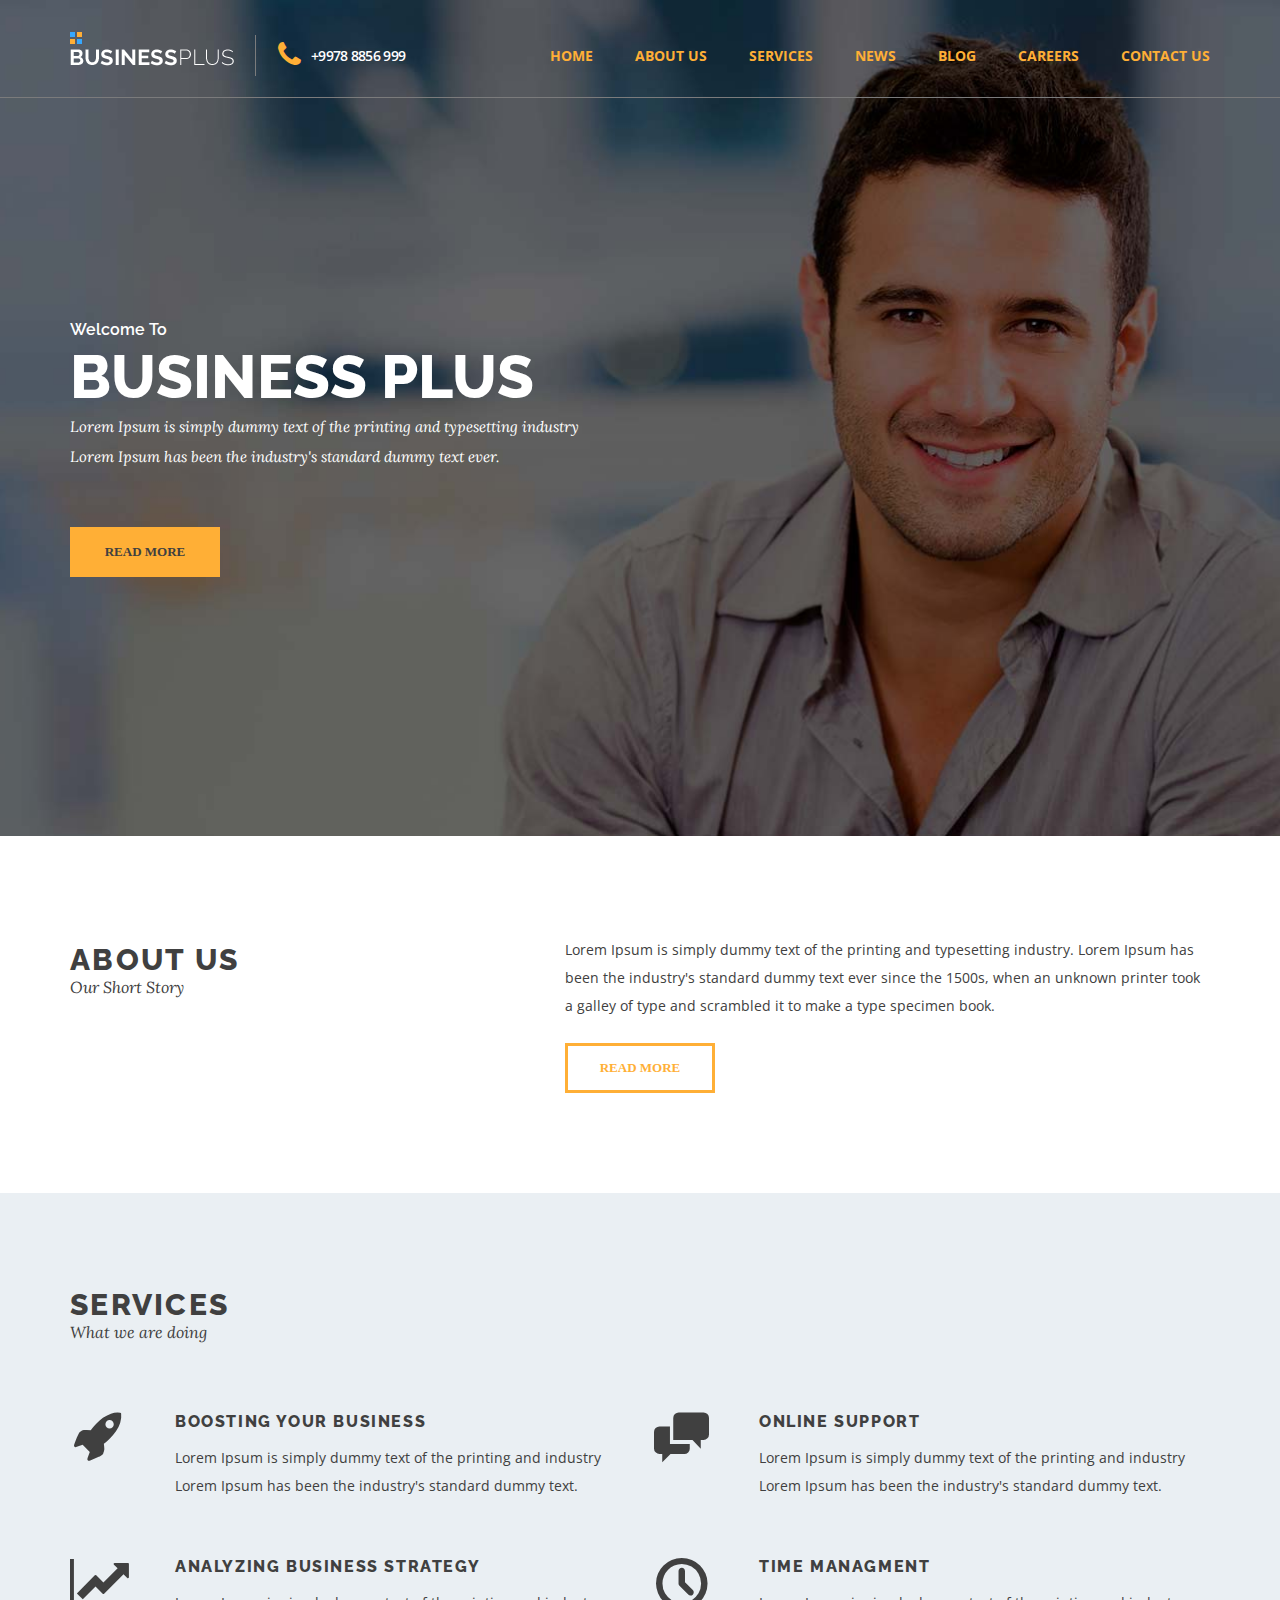
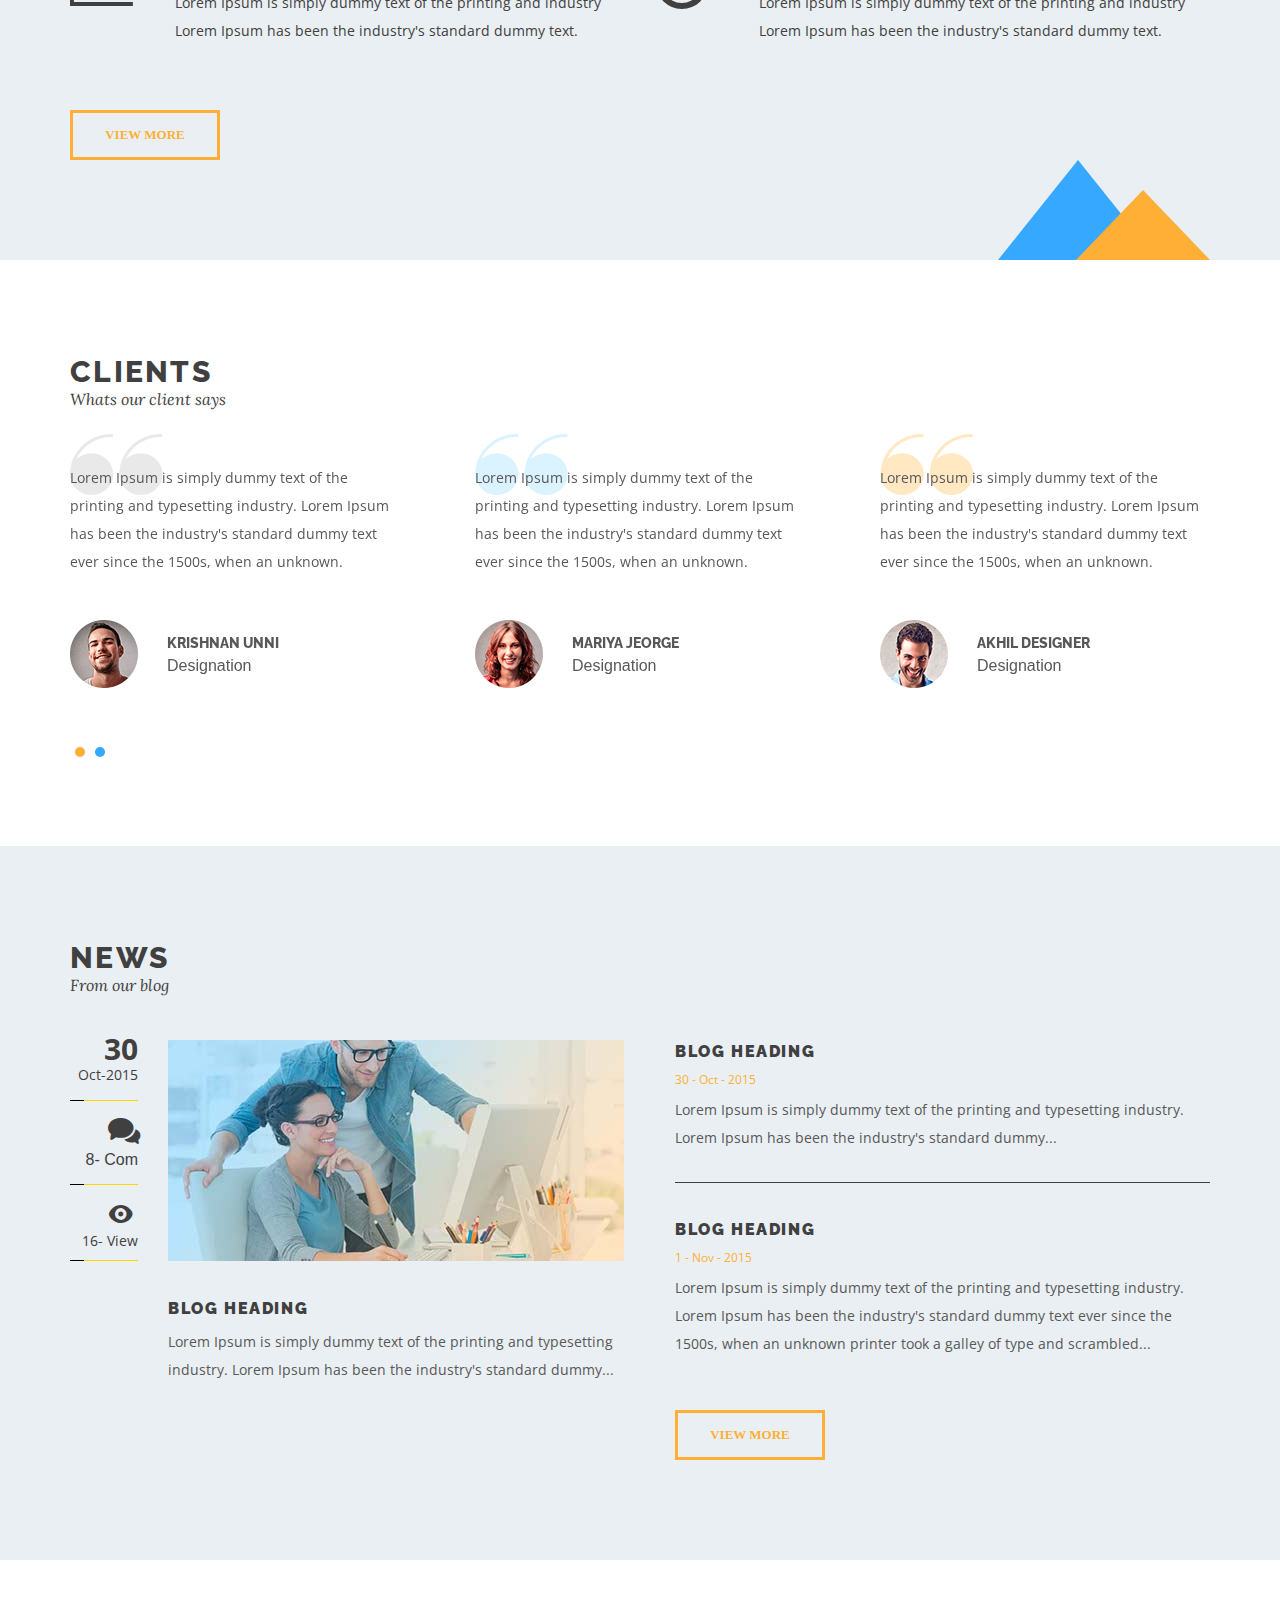
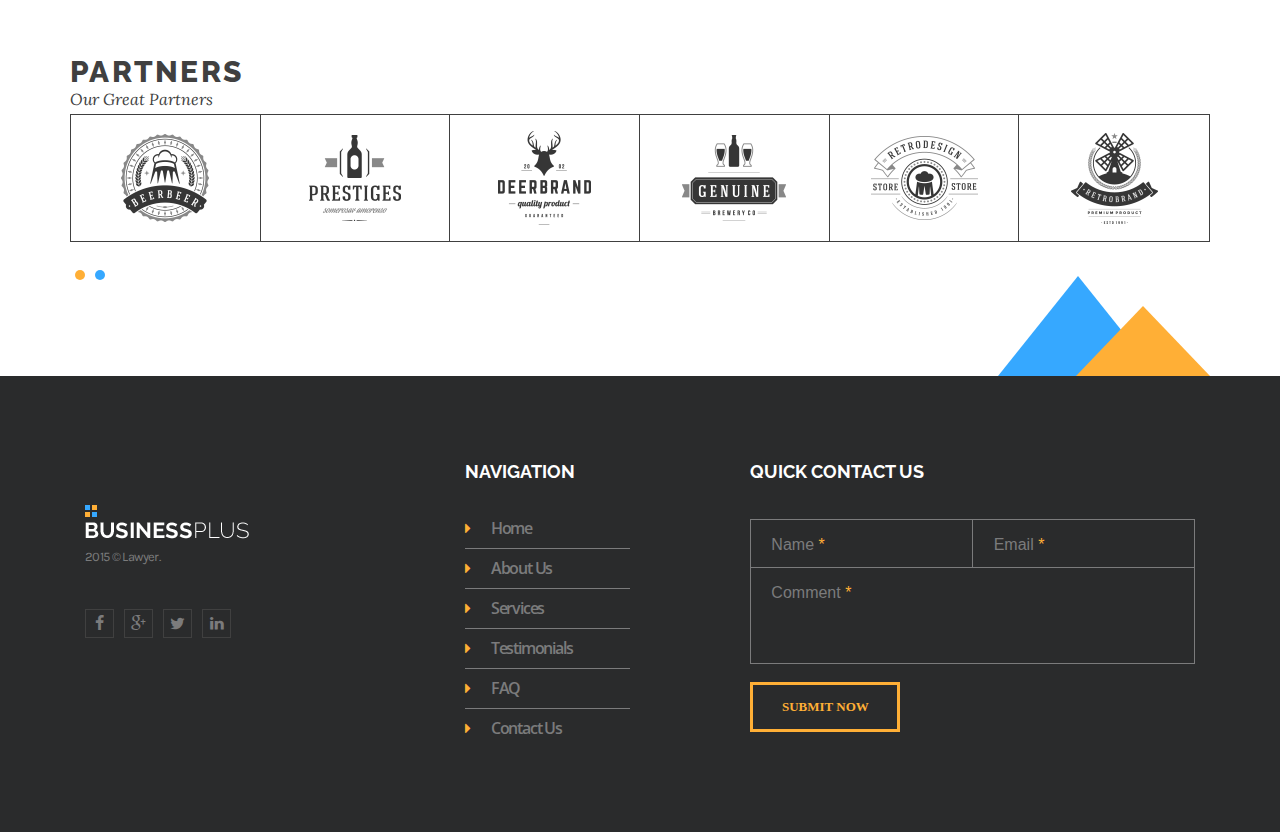
<file: index.html>
<!doctype html>
<!--[if IE 8]>         <html lang="en" class="no-js lt-ie9"> <![endif]-->
<!--[if gt IE 8]-->
<html lang="en" class="no-js">
<!--<![endif]-->

<head>
    <meta charset="utf-8">
    <title>Home</title>
    <meta name="description" content="">
    <meta name="viewport" content="width=device-width, initial-scale=1.0, minimum-scale=1.0">
    <link rel="stylesheet" href="static/css/main.css?v=1437929479000">
    <!--[if lt IE 9]>
    <script src="//html5shiv.googlecode.com/svn/trunk/html5.js"></script>
    <script>window.html5 || document.write('<script src="static/js/vendor/html5shiv.js"><\/script>')</script>
    <![endif]-->
</head>

<body>
    <header class="header">
        <div class="inner">
            <div class="header-top">
                <figure class="img--inner header__logo">
                    <a class="header__logo--img" href="#"><img src="static/img/logo.png" alt="logo"></a>
                </figure>
                <div class="header__contact">
                    <p class="header__contact__number">+9978 8856 999</p>
                </div>
                <nav class="header__nav">
                    <ul class="header__menu">
                        <li class="header__menu__item">
                            <a class="header__menu__item__link" href="index.html">Home</a>
                        </li>
                        <li class="header__menu__item">
                            <a class="header__menu__item__link" href="about.html">About Us</a>
                        </li>
                        <li class="header__menu__item">
                            <a class="header__menu__item__link" href="service.html">Services</a>
                        </li>
                        <li class="header__menu__item">
                            <a class="header__menu__item__link" href="news.html">News</a>
                        </li>
                        <li class="header__menu__item">
                            <a class="header__menu__item__link" href="blog.html">Blog</a>
                        </li>
                        <li class="header__menu__item">
                            <a class="header__menu__item__link" href="careers.html">Careers</a>
                        </li>
                        <li class="header__menu__item">
                            <a class="header__menu__item__link" href="contact.html">Contact Us</a>
                        </li>
                    </ul>
                </nav>
                <button class="btn burger js-trigle-nav">
                    <span class="b1"></span>
                    <span class="b2"></span>
                    <span class="b3"></span>
                </button>
            </div>
            <div class="header__bottom">
                <div class="header__bottom__content">
                    <p class="header__bottom__content__introduction">Welcome To</p>
                    <h1 class="header__bottom__content__title">Business Plus</h1>
                    <p class="header__bottom__content__text">Lorem Ipsum is simply dummy text of the printing and typesetting industry Lorem Ipsum has been the industry's standard dummy text ever.</p>
                </div>
                <a href="#" class="btn btn--gold"><span>Read More</span></a>
            </div>
        </div>
    </header>
    <section class="about">
        <div class="inner">
            <ul class="about__content">
                <li class="about__content__introduction">
                    <h3 class="about__content__introduction__title shead">About US</h3>
                    <p class="about__content__introduction__subtitle sbhead">Our Short Story</p>
                </li>
                <li class="about__content__info">
                    <p class="about__content__info__text">Lorem Ipsum is simply dummy text of the printing and typesetting industry. Lorem Ipsum has been the industry's standard dummy text ever since the 1500s, when an unknown printer took a galley of type and scrambled it to make a type specimen book.</p>
                    <a href="#" class="btn btn--border"><span>Read More</span></a>
                </li>
            </ul>
        </div>
    </section>
    <section class="services">
        <div class="inner triangle">
            <h3 class="services__title shead">Services</h3>
            <p class="services__subtitle sbhead">What we are doing</p>
            <ul class="services__list">
                <!-- There could be also the links -->
                <li class="services__list__item">
                    <span class="services__list--icon icon-rocket"></span>
                    <div class="services__list--inner">
                        <h4 class="services__list__item__title">Boosting your business</h4>
                        <p class="services__list__item__text">Lorem Ipsum is simply dummy text of the printing and industry Lorem Ipsum has been the industry's standard dummy text.</p>
                    </div>
                </li>
                <li class="services__list__item">
                    <span class="services__list--icon icon-chat-1"></span>
                    <div class="services__list--inner">
                        <h4 class="services__list__item__title">Online support</h4>
                        <p class="services__list__item__text">Lorem Ipsum is simply dummy text of the printing and industry Lorem Ipsum has been the industry's standard dummy text.</p>
                    </div>
                </li>
                <li class="services__list__item">
                    <span class="services__list--icon icon-chart-line"></span>
                    <div class="services__list--inner">
                        <h4 class="services__list__item__title">Analyzing business strategy</h4>
                        <p class="services__list__item__text">Lorem Ipsum is simply dummy text of the printing and industry Lorem Ipsum has been the industry's standard dummy text.</p>
                    </div>
                </li>
                <li class="services__list__item">
                    <span class="services__list--icon icon-clock"></span>
                    <div class="services__list--inner">
                        <h4 class="services__list__item__title">Time managment</h4>
                        <p class="services__list__item__text">Lorem Ipsum is simply dummy text of the printing and industry Lorem Ipsum has been the industry's standard dummy text.</p>
                    </div>
                </li>
            </ul>
            <a href="#" class="btn btn--border"><span>View More</span></a>
        </div>
    </section>
    <section class="clients">
        <div class="inner">
            <h3 class="clients__title shead">Clients</h3>
            <p class="clients__subtitle sbhead">Whats our client says</p>
            <div class="slider--inner">
                <ul class="testimonials">
                    <li class="testimonials__item testimonials__item--1">
                        <p class="testimonials__item__text">Lorem Ipsum is simply dummy text of the
                            <br>printing and typesetting industry. Lorem Ipsum has been the industry's standard dummy text
                            <br>ever since the 1500s, when an unknown.</p>
                        <div class="person">
                            <figure class="img--inner"><img src="static/img/Home/avatar1.png" alt="avatar"></figure>
                            <div class="person__content">
                                <h5 class="person__content__name">Krishnan Unni</h5>
                                <p class="person__content__postition">Designation</p>
                            </div>
                        </div>
                    </li>
                    <li class="testimonials__item testimonials__item--2">
                        <p class="testimonials__item__text">Lorem Ipsum is simply dummy text of the
                            <br>printing and typesetting industry. Lorem Ipsum has been the industry's standard dummy text
                            <br>ever since the 1500s, when an unknown.</p>
                        <div class="person">
                            <figure class="img--inner"><img src="static/img/Home/avata2.png" alt="avatar"></figure>
                            <div class="person__content">
                                <h5 class="person__content__name">Mariya Jeorge</h5>
                                <p class="person__content__postition">Designation</p>
                            </div>
                        </div>
                    </li>
                    <li class="testimonials__item testimonials__item--3">
                        <p class="testimonials__item__text">Lorem Ipsum is simply dummy text of the
                            <br>printing and typesetting industry. Lorem Ipsum has been the industry's standard dummy text
                            <br>ever since the 1500s, when an unknown.</p>
                        <div class="person">
                            <figure class="img--inner"><img src="static/img/Home/avata3.png" alt="avatar"></figure>
                            <div class="person__content">
                                <h5 class="person__content__name">Akhil Designer</h5>
                                <p class="person__content__postition">Designation</p>
                            </div>
                        </div>
                    </li>
                </ul>
                <ul class="testimonials">
                    <li class="testimonials__item testimonials__item--1">
                        <p class="testimonials__item__text">Lorem Ipsum is simply dummy text of the
                            <br>printing and typesetting industry. Lorem Ipsum has been the industry's standard dummy text
                            <br>ever since the 1500s, when an unknown.</p>
                        <div class="person">
                            <figure class="img--inner"><img src="static/img/Home/avatar1.png" alt="avatar"></figure>
                            <div class="person__content">
                                <h5 class="person__content__name">Krishnan Unni</h5>
                                <p class="person__content__postition">Designation</p>
                            </div>
                        </div>
                    </li>
                    <li class="testimonials__item testimonials__item--2">
                        <p class="testimonials__item__text">Lorem Ipsum is simply dummy text of the
                            <br>printing and typesetting industry. Lorem Ipsum has been the industry's standard dummy text
                            <br>ever since the 1500s, when an unknown.</p>
                        <div class="person">
                            <figure class="img--inner"><img src="static/img/Home/avata2.png" alt="avatar"></figure>
                            <div class="person__content">
                                <h5 class="person__content__name">Mariya Jeorge</h5>
                                <p class="person__content__postition">Designation</p>
                            </div>
                        </div>
                    </li>
                    <li class="testimonials__item testimonials__item--3">
                        <p class="testimonials__item__text">Lorem Ipsum is simply dummy text of the
                            <br>printing and typesetting industry. Lorem Ipsum has been the industry's standard dummy text
                            <br>ever since the 1500s, when an unknown.</p>
                        <div class="person">
                            <figure class="img--inner"><img src="static/img/Home/avata3.png" alt="avatar"></figure>
                            <div class="person__content">
                                <h5 class="person__content__name">Akhil Designer</h5>
                                <p class="person__content__postition">Designation</p>
                            </div>
                        </div>
                    </li>
                </ul>
            </div>
        </div>
    </section>
    <section class="news">
        <div class="inner">
            <div class="news__top">
                <h3 class="news__title shead">News</h3>
                <p class="news__subtitle sbhead">From our blog</p>
            </div>
            <div class="news--container">
                <div class="news__main">
                    <aside>
                        <ul class="news__aside">
                            <li class="news__aside__item1">
                                <p class="news__aside__item__day">30</p>
                                <p class="news__aside__item__rest">Oct-2015</p>
                            </li>
                            <li class="news__aside__item2">
                                <a href="#"><span class="icon-chat"></span>
                            <p class="news__aside__item--comments">8- Com</p></a>
                            </li>
                            <li class="news__aside__item3">
                                <a href="#"><span class="icon-eye"></span>
                            <p class="news__aside__item__view">16- View</p></a>
                            </li>
                        </ul>
                    </aside>
                    <div class="news__post">
                        <a href="#">
                            <figure class="img--inner"><img src="static/img/Home/blog.jpg" alt="#"></figure>
                            <h5 class="news__blog__title">Blog Heading</h5>
                            <p class="news__blog__content">Lorem Ipsum is simply dummy text of the printing and typesetting industry. Lorem Ipsum has been the industry's standard dummy...</p>
                        </a>
                    </div>
                </div>
                <div class="blog-wrapper">
                    <ul class="news__blog">
                        <li class="news__blog__item">
                            <a href="#">
                                <h5 class="news__blog__title">Blog Heading</h5>
                                <p class="news__blog__date">30 - Oct - 2015</p>
                                <p class="news__blog__content">Lorem Ipsum is simply dummy text of the printing and typesetting industry. Lorem Ipsum has been the industry's standard dummy...</p>
                            </a>
                        </li>
                        <li class="news__blog__item">
                            <a href="#">
                                <h5 class="news__blog__title">Blog Heading</h5>
                                <p class="news__blog__date">1 - Nov - 2015</p>
                                <p class="news__blog__content">Lorem Ipsum is simply dummy text of the printing and typesetting industry. Lorem Ipsum has been the industry's standard dummy text ever since the 1500s, when an unknown printer took a galley of type and scrambled...</p>
                            </a>
                        </li>
                    </ul>
                    <a href="#" class="btn btn--border"><span>View More</span></a>
                </div>
            </div>
        </div>
    </section>
    <section class="partners">
        <div class="inner triangle">
            <h3 class="parters__title shead">Partners</h3>
            <p class="partners__subtitle sbhead">Our Great Partners</p>
            <div class="slider--inner">
                <ul class="partners__slider">
                    <li class="partners__slider__box">
                        <figure class="img--inner"><img src="static/img/Home/partner1.png" alt="#"></figure>
                    </li>
                    <li class="partners__slider__box">
                        <figure class="img--inner"><img src="static/img/Home/partner2.png" alt="#"></figure>
                    </li>
                    <li class="partners__slider__box">
                        <figure class="img--inner"><img src="static/img/Home/partner3.png" alt="#"></figure>
                    </li>
                    <li class="partners__slider__box">
                        <figure class="img--inner"><img src="static/img/Home/partner4.png" alt="#"></figure>
                    </li>
                    <li class="partners__slider__box">
                        <figure class="img--inner"><img src="static/img/Home/partner5.png" alt="#"></figure>
                    </li>
                    <li class="partners__slider__box">
                        <figure class="img--inner"><img src="static/img/Home/partner6.png" alt="#"></figure>
                    </li>
                </ul>
                <ul class="partners__slider">
                    <li class="partners__slider__box">
                        <figure class="img--inner"><img src="static/img/Home/partner1.png" alt="#"></figure>
                    </li>
                    <li class="partners__slider__box">
                        <figure class="img--inner"><img src="static/img/Home/partner2.png" alt="#"></figure>
                    </li>
                    <li class="partners__slider__box">
                        <figure class="img--inner"><img src="static/img/Home/partner3.png" alt="#"></figure>
                    </li>
                    <li class="partners__slider__box">
                        <figure class="img--inner"><img src="static/img/Home/partner4.png" alt="#"></figure>
                    </li>
                    <li class="partners__slider__box">
                        <figure class="img--inner"><img src="static/img/Home/partner5.png" alt="#"></figure>
                    </li>
                    <li class="partners__slider__box">
                        <figure class="img--inner"><img src="static/img/Home/partner6.png" alt="#"></figure>
                    </li>
                </ul>
            </div>
        </div>
    </section>
    <footer class="footer">
        <div class="inner">
            <ul class="footer__list">
                <li class="footer__list__media">
                    <a class="footer__list__media__logo" href="#"><img src="static/img/logo.png" alt="logo"></a>
                    <p class="footer__list__media__copy">2015 © Lawyer.</p>
                    <div class="footer__list__media__box">
                        <a class="footer__list__media__box__icon" href="#"><i class="icon-facebook"></i></a>
                        <a class="footer__list__media__box__icon" href="#"><i class="icon-gplus"></i></a>
                        <a class="footer__list__media__box__icon" href="#"><i class="icon-twitter"></i></a>
                        <a class="footer__list__media__box__icon" href="#"><i class="icon-linkedin"></i></a>
                    </div>
                </li>
                <li class="footer__list__navigation">
                    <h4 class="footer__list__title">Navigation</h4>
                    <ul class="footer__menu">
                        <li class="footer__menu__item"><a class="footer__menu__item--a" href="index.html">Home</a></li>
                        <li class="footer__menu__item"><a class="footer__menu__item--a" href="about.html">About Us</a></li>
                        <li class="footer__menu__item"><a class="footer__menu__item--a" href="service.html">Services</a></li>
                        <li class="footer__menu__item"><a class="footer__menu__item--a" href="testimonials.html">Testimonials</a></li>
                        <li class="footer__menu__item"><a class="footer__menu__item--a" href="faq.html">FAQ</a></li>
                        <li class="footer__menu__item"><a class="footer__menu__item--a" href="contact.html">Contact Us</a></li>
                    </ul>
                </li>
                <li class="footer__list__contact">
                    <h4 class="footer__list__title">Quick contact us</h4>
                    <form class="form-contact">
                        <div class="basic-data">
                            <div class="basic-data__name">
                                <input type="text" name="form-contact__name" id="form-contact__name" class="form-contact__name js-label-hide" required>
                                <label class="form-contact__label name-label" for="form-contact__name">Name <span>*</span></label>
                            </div>
                            <div class="basic-data__email">
                                <input type="email" name="form-contact__email" id="form-contact__email" class="form-contact__email js-label-hide" required>
                                <label class="form-contact__label email-label" for="form-contact__email">Email <span>*</span> </label>
                            </div>
                        </div>
                        <div class="advanced-data">
                            <textarea name="form-contact__message" id="form-contact__message" class="form-contact__message js-label-hide" required></textarea>
                            <label class="form-contact__label message-label" for="form-contact__message">Comment <span>*</span></label>
                        </div>
                        <button type="submit" class="btn btn--border"><span>Submit Now</span></button>
                    </form>
                </li>
            </ul>
        </div>
    </footer>
    <script src="static/js/vendor/jquery.js?v=1437929479000"></script>
    <script src="static/js/plugins.js?v=1437929479000"></script>
    <script src="static/js/jquery.bxslider.min.js"></script>
    <script src="static/js/main.js?v=1437929479000"></script>
</body>

</html>
</file>
<file: static/css/main.css>
@charset "UTF-8";
/* ==========================================================================
   Index of scss files
   ========================================================================== */
/* Normalize
   ========================================================================== 
@import "node_modules/normalize.css/normalize";*/
/* Breakpoint
   ========================================================================== */
/* Variables (colors, sizes, fonts)
   ========================================================================== */
/* ==========================================================================
   Variables: colors, sizes, fonts
   ========================================================================== */
/* Colors
========================================================================== */
/* Sizes
========================================================================== */
/* Breakpoints
========================================================================== */
/* Fonts
========================================================================== */
/* Flex Helpers
   ========================================================================== */
/* Mixins
   ========================================================================== */
/* ==========================================================================
   Mixins
   ========================================================================== */
/* 1. Font smoothing
========================================================================== */
/* Better font-rendering on OSX
   https://maximilianhoffmann.com/posts/better-font-rendering-on-osx
*/
/* Extends
   ========================================================================== */
/* ==========================================================================
   Extends
   ========================================================================== */
/* Place for helper classes to use for extending other modules.
   ========================================================================== */
/* Helpers (common used classes: buttons, clearfix...)
   ========================================================================== */
/* ==========================================================================
   Helpers
   ========================================================================== */
/* Layout oriented helpers
   ========================================================================== */
/* Clearfixes
   ========================================================================== */
/* Bxslider
   ========================================================================== */
/**
 * BxSlider v4.1.2 - Fully loaded, responsive content slider
 * http://bxslider.com
 *
 * Written by: Steven Wanderski, 2014
 * http://stevenwanderski.com
 * (while drinking Belgian ales and listening to jazz)
 *
 * CEO and founder of bxCreative, LTD
 * http://bxcreative.com
 */
/** RESET AND LAYOUT
===================================*/
@import url(https://fonts.googleapis.com/css?family=Open+Sans:400,600,700,900,400italic|Lora:400italic|Raleway:400,600,800,700|Karla);
.bx-wrapper {
  position: relative;
  margin: 0 auto 40px;
  padding: 0;
  *zoom: 1; }

.bx-wrapper img {
  max-width: 100%;
  display: block; }

/** THEME
===================================*/
.bx-wrapper .bx-viewport {
  background: #fff;
  /*fix other elements on the page moving (on Chrome)*/
  -webkit-transform: translatez(0);
  -moz-transform: translatez(0);
  -ms-transform: translatez(0);
  -o-transform: translatez(0);
  transform: translatez(0); }

.bx-wrapper .bx-pager,
.bx-wrapper .bx-controls-auto {
  position: absolute;
  bottom: -30px;
  width: 100%; }

/* LOADER */
.bx-wrapper .bx-loading {
  min-height: 50px;
  background: url(images/bx_loader.gif) center center no-repeat #fff;
  height: 100%;
  width: 100%;
  position: absolute;
  top: 0;
  left: 0;
  z-index: 2000; }

/* PAGER */
.bx-wrapper .bx-pager {
  font-size: .85em;
  font-family: Arial;
  font-weight: bold;
  color: #666;
  padding-top: 20px; }

.bx-wrapper .bx-pager .bx-pager-item,
.bx-wrapper .bx-controls-auto .bx-controls-auto-item {
  display: inline-block;
  *zoom: 1;
  *display: inline; }

.bx-wrapper .bx-pager.bx-default-pager a {
  background: #36a8ff;
  text-indent: -9999px;
  display: block;
  width: 10px;
  height: 10px;
  margin: 0 5px;
  outline: 0;
  -moz-border-radius: 5px;
  -webkit-border-radius: 5px;
  border-radius: 5px; }

.bx-wrapper .bx-pager.bx-default-pager a:hover,
.bx-wrapper .bx-pager.bx-default-pager a.active {
  background: #ffaf36; }

/* DIRECTION CONTROLS (NEXT / PREV) */
.bx-wrapper .bx-prev {
  left: 10px;
  background: url(images/controls.png) no-repeat 0 -32px; }

.bx-wrapper .bx-next {
  right: 10px;
  background: url(images/controls.png) no-repeat -43px -32px; }

.bx-wrapper .bx-prev:hover {
  background-position: 0 0; }

.bx-wrapper .bx-next:hover {
  background-position: -43px 0; }

.bx-wrapper .bx-controls-direction a {
  position: absolute;
  top: 50%;
  margin-top: -16px;
  outline: 0;
  width: 32px;
  height: 32px;
  text-indent: -9999px;
  z-index: 9999; }

.bx-wrapper .bx-controls-direction a.disabled {
  display: none; }

/* AUTO CONTROLS (START / STOP) */
.bx-wrapper .bx-controls-auto {
  text-align: center; }

.bx-wrapper .bx-controls-auto .bx-start {
  display: block;
  text-indent: -9999px;
  width: 10px;
  height: 11px;
  outline: 0;
  background: url(images/controls.png) -86px -11px no-repeat;
  margin: 0 3px; }

.bx-wrapper .bx-controls-auto .bx-start:hover,
.bx-wrapper .bx-controls-auto .bx-start.active {
  background-position: -86px 0; }

.bx-wrapper .bx-controls-auto .bx-stop {
  display: block;
  text-indent: -9999px;
  width: 9px;
  height: 11px;
  outline: 0;
  background: url(images/controls.png) -86px -44px no-repeat;
  margin: 0 3px; }

.bx-wrapper .bx-controls-auto .bx-stop:hover,
.bx-wrapper .bx-controls-auto .bx-stop.active {
  background-position: -86px -33px; }

/* PAGER WITH AUTO-CONTROLS HYBRID LAYOUT */
.bx-wrapper .bx-controls.bx-has-controls-auto.bx-has-pager .bx-pager {
  text-align: left;
  width: 80%; }

.bx-wrapper .bx-controls.bx-has-controls-auto.bx-has-pager .bx-controls-auto {
  right: 0;
  width: 35px; }

/* IMAGE CAPTIONS */
.bx-wrapper .bx-caption {
  position: absolute;
  bottom: 0;
  left: 0;
  background: #666\9;
  background: rgba(80, 80, 80, 0.75);
  width: 100%; }

.bx-wrapper .bx-caption span {
  color: #fff;
  font-family: Arial;
  display: block;
  font-size: .85em;
  padding: 10px; }

/* Fonts
   ========================================================================== */
/* ==========================================================================
   Fonts
   ========================================================================== */
/* Typograpy
   ========================================================================== */
/* ==========================================================================
   Typography
   ========================================================================== */
/* Base
   ========================================================================== */
html {
  -webkit-font-smoothing: antialiased;
  -moz-osx-font-smoothing: grayscale; }

body {
  font-family: "Roboto", Arial, sans-serif;
  font-size: 16px;
  line-height: 1.4;
  color: #404040; }

/* Global Typography
   ========================================================================== */
a {
  text-decoration: none;
  color: #404040; }
  a:hover {
    text-decoration: none; }
  a:focus {
    outline: none; }

/* Forms
   ========================================================================== */
/* ==========================================================================
   Forms
   ========================================================================== */
form fieldset {
  margin: 0;
  padding: 0;
  border: 0; }

form input:focus,
form select:focus,
form textarea:focus {
  outline: none; }

form *::-ms-clear {
  display: none; }

textarea {
  resize: none; }

/* contact form in footer */
.form-contact {
  position: relative;
  width: 100%;
  padding-top: 35px; }
  .form-contact__name {
    border: 0;
    border-left: 1px solid #7b7b7c;
    border-right: 1px solid #7b7b7c; }
  .form-contact__email {
    border: 0;
    border-right: 1px solid #7b7b7c; }
  .form-contact__name, .form-contact__email {
    width: 100%;
    height: 48px;
    margin: 0;
    padding: 10px 0 0 21px;
    border-top: 1px solid #7b7b7c;
    color: #7b7b7c;
    background: transparent; }
  .form-contact__message {
    width: 100%;
    height: 97px;
    margin-bottom: 12px;
    padding: 15px 21px;
    border: 1px solid #7b7b7c;
    resize: none;
    color: #7b7b7c;
    background: transparent; }
  .form-contact__name:focus + label,
  .form-contact__email:focus + label,
  .form-contact__message:focus + label {
    color: transparent; }
    .form-contact__name:focus + label span,
    .form-contact__email:focus + label span,
    .form-contact__message:focus + label span {
      color: transparent; }
  .form-contact__label {
    position: absolute;
    padding: 15px 0 0 21px; }
    .form-contact__label span {
      color: #ffaf36; }

.valid {
  color: transparent; }
  .valid span {
    color: transparent; }

.name-label,
.email-label,
.message-label {
  top: 0;
  left: 0; }

.basic-data {
  display: flex; }
  .basic-data__name {
    width: 50%;
    position: relative; }
  .basic-data__email {
    width: 50%;
    position: relative; }

.advanced-data {
  position: relative; }

/* testimonials form */
.form-comments__data {
  display: flex;
  flex-direction: column;
  flex: 1 1; }
  .form-comments__data__name, .form-comments__data__email, .form-comments__data__phone {
    max-width: 555px;
    height: 45px;
    margin-bottom: 20px;
    padding-left: 25px; }

.form-comments--container {
  display: flex; }

.form-comments__content {
  margin-left: 30px; }
  .form-comments__content__comment {
    width: 555px;
    height: 177px;
    margin-bottom: 20px;
    padding: 20px;
    resize: none; }

@media (max-width: 639px) {
  .form-comments--container {
    display: block; }
  .form-comments__content {
    margin-left: 0; }
    .form-comments__content__comment {
      width: 100%; } }

.form-faq {
  width: 100%;
  margin-bottom: 62px;
  text-align: center; }
  .form-faq__search {
    width: 703px;
    height: 47px;
    border: 0;
    outline: 0;
    padding-left: 28px; }

@media (max-width: 1000px) {
  .form-faq__search {
    width: 82%; } }

/* Contact page form */
.contact-page-form,
.blog-page-form {
  background: #eaeff3; }
  .contact-page-form__name, .contact-page-form__email, .contact-page-form__phone, .contact-page-form__service,
  .blog-page-form__name,
  .blog-page-form__email,
  .blog-page-form__phone,
  .blog-page-form__service {
    width: 100%;
    height: 75px;
    border: 0;
    border-bottom: 1px solid #dfe5ea;
    background: transparent; }
  .contact-page-form__message,
  .blog-page-form__message {
    width: 100%;
    height: 295px;
    border: 0;
    margin-bottom: 15px;
    border-bottom: 1px solid #dfe5ea;
    background: transparent; }
  .contact-page-form .form-contact__label,
  .contact-page-form .form-blog__label,
  .blog-page-form .form-contact__label,
  .blog-page-form .form-blog__label {
    position: absolute;
    padding: 0;
    left: 0;
    top: 40px; }
  .contact-page-form input[name^='contact-page-form--']:focus + label,
  .contact-page-form select[name^='contact-page-form--']:focus + label,
  .contact-page-form textarea[name^='contact-page-form--']:focus + label,
  .blog-page-form input[name^='contact-page-form--']:focus + label,
  .blog-page-form select[name^='contact-page-form--']:focus + label,
  .blog-page-form textarea[name^='contact-page-form--']:focus + label {
    color: transparent; }
    .contact-page-form input[name^='contact-page-form--']:focus + label span,
    .contact-page-form select[name^='contact-page-form--']:focus + label span,
    .contact-page-form textarea[name^='contact-page-form--']:focus + label span,
    .blog-page-form input[name^='contact-page-form--']:focus + label span,
    .blog-page-form select[name^='contact-page-form--']:focus + label span,
    .blog-page-form textarea[name^='contact-page-form--']:focus + label span {
      color: transparent; }
  .contact-page-form__name:focus + label,
  .contact-page-form__email:focus + label,
  .contact-page-form__message:focus + label,
  .contact-page-form__service:focus + label,
  .contact-page-form__phone:focus + label,
  .blog-page-form__name:focus + label,
  .blog-page-form__email:focus + label,
  .blog-page-form__message:focus + label,
  .blog-page-form__service:focus + label,
  .blog-page-form__phone:focus + label {
    color: transparent; }
    .contact-page-form__name:focus + label span,
    .contact-page-form__email:focus + label span,
    .contact-page-form__message:focus + label span,
    .contact-page-form__service:focus + label span,
    .contact-page-form__phone:focus + label span,
    .blog-page-form__name:focus + label span,
    .blog-page-form__email:focus + label span,
    .blog-page-form__message:focus + label span,
    .blog-page-form__service:focus + label span,
    .blog-page-form__phone:focus + label span {
      color: transparent; }

.message-box {
  position: relative;
  padding-top: 30px; }
  .message-box .form-contact__label {
    position: absolute;
    top: 50px; }

.input-box {
  position: relative; }

@media (max-width: 639px) {
  .contact-page-form__message,
  .blog-page-form__message js-label-hide {
    height: 230px; } }

/* Buttons
   ========================================================================== */
.btn {
  display: flex;
  justify-content: center;
  align-items: center;
  width: 150px;
  height: 50px;
  text-transform: uppercase;
  outline: none;
  border: 0;
  cursor: pointer; }
  .btn span {
    font: 700 13px/24px 'Releway'; }
  .btn--border {
    border: 3px solid #ffaf36;
    background: transparent;
    color: #ffaf36; }
  .btn--gold {
    background: #ffaf36; }
  .btn--search {
    width: 47px;
    height: 47px;
    margin-left: -3px;
    border: 0;
    color: black;
    outline: none;
    cursor: pointer; }
    @media (max-width: 639px) {
      .btn--search {
        transform: translateX(-3px); } }
  .btn--show {
    width: 41px;
    height: 41px;
    border-radius: 50%;
    border: 1px solid;
    outline: 0;
    background: transparent;
    cursor: pointer;
    transition: 0.250s; }

@media (min-width: 300px) and (max-width: 639px) {
  .btn {
    width: 100%; } }

/* header-top
   ========================================================================== */
.header {
  height: 836px;
  background: url(../img/Header1.jpg) 50% 100% no-repeat;
  background-size: cover; }
  .header > .inner {
    padding: 0 15px; }
  .header-top {
    display: flex;
    align-items: center;
    height: 98px; }
    .header-top:after {
      position: absolute;
      content: '';
      width: 100%;
      height: 1px;
      background: #7b7b7c;
      top: 97px;
      left: 0; }
  .header__logo {
    margin-right: 21px; }
  .header__contact {
    display: flex;
    align-items: center;
    width: 206px;
    margin: 13px 68px 0 0;
    padding-left: 22px;
    border-left: 1px solid #7b7b7c; }
    .header__contact:before {
      content: '\e80b';
      font-family: "fontello";
      font-style: normal;
      font-weight: normal;
      font-size: 29px;
      color: #ffaf36; }
    .header__contact__number {
      font: 600 14px/24px 'Open Sans';
      padding-left: 10px;
      letter-spacing: -0.05em;
      color: #ffffff; }
  .header__menu {
    display: flex;
    align-items: center; }
    .header__menu__item {
      margin: 13px 21px 0;
      list-style: none; }
      .header__menu__item:last-child {
        margin-right: 0; }
      .header__menu__item__link {
        font: 700 14px/24px 'Open Sans';
        text-transform: uppercase;
        color: #ffaf36; }
        .header__menu__item__link:hover {
          color: #fff; }
  .header__bottom {
    padding-top: 220px;
    color: #ffffff; }
    .header__bottom__content {
      width: 520px; }
      .header__bottom__content__introduction {
        font: 600 16px/24px 'Raleway'; }
      .header__bottom__content__title {
        font: 800 60px 'Raleway'; }
      .header__bottom__content__text {
        font: 400 italic 15px/30px 'Lora';
        margin-bottom: 55px; }

/*Header in about*/
.header1 {
  height: 395px;
  background-size: cover; }
  .header1 > .inner {
    padding: 0 15px; }
  .header1--about {
    background: url(../img/about/about.jpg) 50% 100% no-repeat; }
  .header1--testimonials {
    background: url(../img/testimonials/testimonials.jpg) 50% 100% no-repeat; }
  .header1--services {
    background: url(../img/services/services.jpg) 50% 100% no-repeat; }
  .header1--faq {
    background: url(../img/faq/faq.jpg) 50% 100% no-repeat; }
  .header1--404 {
    background: url(../img/404/404.jpg) 50% 100% no-repeat; }
  .header1--careers {
    background: url(../img/careers/careers.jpg) 50% 100% no-repeat; }
  .header1--contact {
    background: url(../img/contact/contact.jpg) 50% 100% no-repeat; }
  .header1--blog {
    background: url(../img/blog/blog.jpg) 50% 100% no-repeat; }
  .header1--news {
    background: url(../img/news/news.jpg) 50% 100% no-repeat; }

/*menu and burger */
.burger {
  position: absolute;
  right: 30px;
  top: 25px;
  height: 50px;
  width: 70px;
  display: flex;
  flex-direction: column;
  align-items: center;
  background: transparent; }

.b1,
.b2,
.b3 {
  background: #ffaf36; }

.b1 {
  margin-top: 10px;
  width: 35px;
  height: 4px;
  transition: 0.3s; }

.b2 {
  margin-top: 10px;
  width: 35px;
  height: 4px;
  transition: 0.3s; }

.b3 {
  margin-top: 10px;
  width: 35px;
  height: 4px;
  transition: 0.3s; }

.active .b2 {
  display: none; }

.active .b1 {
  transform: translateY(7px) rotate(-45deg); }

.active .b3 {
  transform: translateY(-7px) rotate(45deg); }

.active > .header__nav {
  transform: translateX(0px); }

.menu-block {
  overflow: hidden; }

/*media queries */
@media (min-width: 1001px) and (max-width: 1169px) {
  .header__contact {
    margin: 13px 0 0; }
  .header__menu__item {
    margin: 13px 14.5px 0; } }

@media (min-width: 1001px) {
  .burger {
    display: none; }
  body {
    overflow-x: hidden; } }

@media (max-width: 1000px) {
  .header-top:after {
    background: transparent; }
  .header__nav {
    position: absolute;
    width: 220px;
    top: 100px;
    right: 0;
    transform: translateX(100%);
    transition: 0.3s; }
  .header__menu {
    flex-direction: column;
    background: rgba(0, 0, 0, 0.85); }
    .header__menu__item {
      margin: 6px 0;
      width: 100%;
      text-align: center; } }

@media (max-width: 639px) {
  .header {
    height: 100vh; }
    .header__bottom {
      height: calc(100% - 100px);
      display: flex;
      flex-direction: column;
      justify-content: center;
      padding-top: 0; }
      .header__bottom__content {
        width: auto; }
        .header__bottom__content--text {
          margin-bottom: 15px; }
    .header__nav {
      width: 100vw;
      height: 100vh;
      top: 0; }
    .header__menu {
      height: 100%;
      justify-content: center; }
      .header__menu__item--a {
        font-size: 33px; }
    .header__contact {
      display: none; }
  .burger {
    right: 0; } }

/* services section
   ========================================================================== */
.services,
.offers {
  background: #eaeff3; }
  .services__list,
  .offers__list {
    display: flex;
    flex-wrap: wrap;
    padding-top: 53px; }
    .services__list__item,
    .offers__list__item {
      position: relative;
      display: flex;
      max-width: 50%;
      list-style: none; }
      .services__list__item:nth-child(odd),
      .offers__list__item:nth-child(odd) {
        padding-right: 14px; }
      .services__list__item:nth-child(even),
      .offers__list__item:nth-child(even) {
        padding-left: 14px; }
      .services__list__item__title,
      .offers__list__item__title {
        padding: 10px 0;
        font: 800 16px/24px 'Raleway';
        letter-spacing: 0.1em;
        text-transform: uppercase; }
      .services__list__item__text,
      .offers__list__item__text {
        font: 400 14px/28px 'Open Sans';
        padding-bottom: 45px; }
      .services__list__item:hover .services__list--icon,
      .offers__list__item:hover .services__list--icon {
        color: #68bcfc; }
      .services__list__item:hover:before,
      .offers__list__item:hover:before {
        position: absolute;
        left: 15%;
        content: '';
        width: 10px;
        height: 2px;
        background: #68bcfc; }
    .services__list--icon,
    .offers__list--icon {
      font-size: 55px;
      padding-right: 50px; }
    .services__list [class*=" icon-"]:before,
    .offers__list [class*=" icon-"]:before {
      margin: 0; }
  .services .btn--border,
  .offers .btn--border {
    margin-top: 20px; }

@media (max-width: 639px) {
  .services > .inner,
  .offers > .inner {
    justify-content: center; }
  .services__list,
  .offers__list {
    flex-direction: column;
    padding-top: 30px; }
    .services__list__item,
    .offers__list__item {
      max-width: 100%; }
      .services__list__item:nth-child(odd),
      .offers__list__item:nth-child(odd) {
        padding-right: 0; }
      .services__list__item:nth-child(even),
      .offers__list__item:nth-child(even) {
        padding-left: 0; } }

/* homepage
   ========================================================================== */
/* clients section */
.clients > .inner {
  display: flex;
  flex-direction: column; }

.clients__subtitle {
  padding-bottom: 10px; }

.clients .bx-wrapper {
  margin-bottom: 10px; }

.clients .bx-controls {
  margin-top: 48px; }

.testimonials {
  display: flex;
  justify-content: space-between; }
  .testimonials__item {
    list-style: none;
    max-width: 330px;
    padding-top: 40px;
    color: #585858; }
    .testimonials__item__text {
      font: 400 14px/28px 'Open Sans'; }
  .testimonials__item--1 {
    background: url(../img/Home/quote1.png) no-repeat;
    background-position: 0 10px; }
  .testimonials__item--2 {
    background: url(../img/Home/quote2.png) no-repeat;
    background-position: 0 10px; }
  .testimonials__item--3 {
    background: url(../img/Home/quote3.png) no-repeat;
    background-position: 0 10px; }

.person {
  display: flex;
  padding-top: 44px; }
  .person__content {
    display: flex;
    flex-direction: column;
    justify-content: center;
    padding-left: 29px; }
    .person__content__name {
      font: 800 14px/24px 'Raleway'; }
    .person__content__position {
      font: 400 14px/24px 'Raleway';
      color: #585858; }

/* news section */
.news {
  background: #eaeff3; }
  .news > .inner {
    display: flex;
    flex-direction: column; }
  .news__top {
    margin-bottom: 40px; }
  .news--container {
    display: flex; }
  .news__main {
    display: flex;
    width: 50%;
    padding-right: 15px; }
  .news__aside {
    width: 68px;
    margin-right: 30px;
    text-align: right; }
    .news__aside__item__day {
      font: 700 30px/18px 'Open Sans';
      padding-bottom: 8px; }
    .news__aside__item__rest, .news__aside__item__comments, .news__aside__item__view {
      font: 400 14px/18px 'Open Sans'; }
    .news__aside__item1 {
      height: 61px; }
    .news__aside__item2, .news__aside__item3 {
      display: flex;
      flex-direction: column;
      justify-content: center; }
      .news__aside__item2 span, .news__aside__item3 span {
        font-size: 25px; }
    .news__aside__item2 {
      height: 84px; }
    .news__aside__item3 {
      height: 76px; }
    .news__aside li {
      list-style: none;
      background: linear-gradient(to right, black 20%, gold 21%) bottom right/100% 1px no-repeat; }
  .news__blog--content {
    padding-right: 36px; }
  .news__post {
    flex: 1 1; }
    .news__post .img--inner {
      margin-bottom: 36px; }
  .news__blog__item {
    padding-bottom: 30px;
    margin-bottom: 35px;
    border-bottom: 1px solid;
    list-style: none; }
    .news__blog__item:last-child {
      border-bottom: 0;
      margin-bottom: 22px; }
  .news__blog__title {
    font: 900 16px/24px 'Raleway';
    letter-spacing: 0.1em;
    padding-bottom: 7px; }
  .news__blog__content {
    font: 400 14px/28px 'Open Sans';
    color: #585858; }
  .news__blog__date {
    padding-bottom: 7px;
    font: 400 12px/18px 'Open Sans';
    color: #ffaf36; }

.blog-wrapper {
  width: 50%;
  padding-left: 35px; }

/* partners section */
@media (max-width: 1000px) {
  /* news section*/
  .news__aside {
    display: none; }
  .news__blog__content {
    padding-right: 0; }
  .blog-wrapper {
    padding-left: 0px; } }

@media (max-width: 639px) {
  .client > .inner {
    flex-direction: column; }
  .testimonials {
    flex-direction: column; }
    .testimonials__item1, .testimonials__item2, .testimonials__item3 {
      margin: 0 auto;
      padding-bottom: 30px; }
  .news--container {
    flex-direction: column; }
  .news__main {
    width: 100%;
    padding-right: 0px; }
  .blog-wrapper {
    width: 100%; } }

/* partners section
   ========================================================================== */
.partners > .inner,
.clientsa > .inner {
  display: flex;
  flex-direction: column; }

.partners--subtitle,
.clientsa--subtitle {
  padding-bottom: 40px; }

.partners__slider,
.clientsa__slider {
  display: flex;
  justify-content: space-between;
  height: 128px;
  border: 1px solid; }
  .partners__slider__box, .partners__slider__box2,
  .clientsa__slider__box,
  .clientsa__slider__box2 {
    display: flex;
    justify-content: center;
    align-items: center;
    width: calc(100%/6.001);
    height: 100%;
    border-right: 1px solid; }
    .partners__slider__box:last-child, .partners__slider__box2:last-child,
    .clientsa__slider__box:last-child,
    .clientsa__slider__box2:last-child {
      border-right: 0; }
  .partners__slider__box2,
  .clientsa__slider__box2 {
    border-top: 1px solid; }

.partners .bx-wrapper,
.clientsa .bx-wrapper {
  margin-bottom: 17px; }

.partners .bx-controls,
.clientsa .bx-controls {
  margin-top: 17px; }

.clientsa__slider {
  flex-wrap: wrap;
  height: auto;
  justify-content: flex-start; }
  .clientsa__slider__box, .clientsa__slider__box2 {
    width: calc(100%/6.001);
    height: 178px; }
  .clientsa__slider__box:nth-child(6) {
    border-right: 0; }

@media (min-width: 640px) and (max-width: 1000px) {
  .clientsa__slider__box, .clientsa__slider__box2 {
    width: 25%;
    border: 1px solid; }
  .clientsa__slider__box:nth-child(6) {
    border-right: 1px solid; } }

@media (max-width: 639px) {
  .partners__slider {
    height: auto;
    flex-direction: column; }
    .partners__slider__box {
      width: auto;
      border: 0;
      border-bottom: 1px solid; }
  .clientsa__slider__box, .clientsa__slider__box2 {
    width: 50%;
    border: 1px solid; }
    .clientsa__slider__box:last-child, .clientsa__slider__box2:last-child {
      border-right: 1px solid; }
  .clientsa__slider__box:nth-child(6) {
    border-right: 1px solid; } }

/* about section
   ========================================================================== */
.about__text {
  padding-top: 20px; }

.about__box {
  display: flex;
  align-items: center;
  justify-content: center;
  height: 400px;
  margin-top: 76px;
  background: url(../img/about/woman.jpg) 50% 100% no-repeat;
  background-size: cover; }
  .about__box--inner {
    display: flex; }
  .about__box__item {
    margin: 0 15px;
    list-style: none; }

.about__content {
  display: flex;
  align-items: center;
  justify-content: space-between; }
  .about__content li {
    list-style: none; }
  .about__content__introduction {
    padding-bottom: 80px; }
  .about__content__info {
    max-width: 645px; }
    .about__content__info__text {
      margin-bottom: 23px;
      font: 400 14px/28px 'Open Sans'; }

@media (max-width: 639px) {
  .about__content {
    flex-direction: column; }
    .about__content__introduction {
      padding: 30px; }
  .about__box {
    height: 250px;
    margin-top: 35px; }
    .about__box--inner {
      width: 100%;
      flex-direction: column; }
    .about__box__item {
      margin-bottom: 10px; } }

/* Layout Definition (base)
   ========================================================================== */
/* ==========================================================================
   Layouts
   ========================================================================== */
* {
  margin: 0;
  padding: 0;
  box-sizing: border-box; }

.inner {
  width: 1170px;
  margin: 0 auto;
  padding: 100px 15px;
  height: 100%; }

.img--inner {
  max-width: 100%; }
  .img--inner img {
    display: block;
    max-width: 100%;
    max-height: 100%; }

h1,
h2,
h3,
h4,
h5 {
  text-transform: uppercase; }

/*section title */
.shead {
  font: 800 30px/24px 'Raleway';
  letter-spacing: 0.075em;
  text-transform: uppercase; }

/*section subtitle */
.sbhead {
  font: 400 italic 16px/30px 'Lora'; }

/*section content */
.scontent {
  font: 400 14px/28px 'Open Sans'; }

/*triangle */
.triangle {
  position: relative; }
  .triangle:after {
    position: absolute;
    content: '';
    border-bottom: 70px solid #ffaf36;
    border-right: 67.5px solid transparent;
    border-left: 67.5px solid transparent;
    bottom: 0px;
    right: 15px; }
  .triangle:before {
    position: absolute;
    content: '';
    border-bottom: 100px solid #36a8ff;
    border-right: 80px solid transparent;
    border-left: 80px solid transparent;
    bottom: 0px;
    right: 5.7%; }

.select2-container .select2-selection--single {
  height: 75px;
  padding-top: 25px;
  border-bottom: 1px solid #dfe5ea; }

.select2-selection__arrow {
  margin-top: 25px; }

.select2-container--default .select2-selection--single .select2-selection__rendered:after {
  content: " *";
  color: #ffaf36; }

.select2-selection:focus {
  outline: none; }

@media (max-width: 1169px) {
  .inner {
    width: auto; } }

@media (max-width: 1000px) {
  body {
    overflow-x: hidden; } }

@media (max-width: 639px) {
  .shead,
  .sbhead {
    text-align: center; }
  .triangle:before {
    border-bottom: 50px solid #36a8ff;
    border-right: 40px solid transparent;
    border-left: 40px solid transparent; }
  .triangle:after {
    border-bottom: 35px solid #ffaf36;
    border-right: 33.75px solid transparent;
    border-left: 33.75px solid transparent; } }

/* Footer
   ========================================================================== */
/* footer styles */
.footer {
  background: #2a2b2c;
  color: #7b7b7c; }
  .footer > .inner {
    padding: 84px 15px; }
  .footer__list {
    display: flex; }
    .footer__list__title {
      font: 700 18px/24px 'Raleway';
      text-transform: uppercase;
      color: #ffffff; }
    .footer__list__media {
      width: 390px;
      padding-top: 45px;
      padding: 45px 0 0 15px; }
      .footer__list__media__copy {
        font: 400 13px/24px 'Karla';
        letter-spacing: -0.05em; }
      .footer__list__media__box {
        display: flex;
        padding-top: 40px; }
        .footer__list__media__box__icon {
          display: flex;
          justify-content: center;
          align-items: center;
          width: 29px;
          height: 29px;
          margin-right: 10px;
          border: 1px solid; }
          .footer__list__media__box__icon i {
            color: #7b7b7c; }
            .footer__list__media__box__icon i:hover {
              color: #ffaf36; }
    .footer__list__navigation {
      width: 293px;
      padding-left: 15px; }
    .footer__list__contact {
      width: 487px;
      padding: 0 15px; }
  .footer li {
    list-style: none; }

.footer__menu {
  padding-top: 25px; }
  .footer__menu__item {
    max-width: 165px;
    border-bottom: 1px solid; }
    .footer__menu__item:hover {
      color: #ffaf36; }
      .footer__menu__item:hover a {
        color: inherit; }
    .footer__menu__item:last-child {
      border: 0; }
    .footer__menu__item:before {
      content: '\e80a';
      font-family: "fontello";
      font-style: normal;
      font-weight: normal;
      color: #ffaf36; }
    .footer__menu__item--a {
      padding-left: 20px;
      font: 600 16px/39px 'Open Sans';
      letter-spacing: -0.075em;
      cursor: pointer;
      color: #7b7b7c; }

@media (max-width: 1000px) {
  .footer__list {
    flex-wrap: wrap; }
    .footer__list__media {
      width: 100%;
      padding: 0;
      display: flex;
      flex-direction: column;
      align-items: center;
      order: 3; }
      .footer__list__media__box {
        padding-top: 20px; }
    .footer__list--title {
      text-align: center; }
    .footer__list__navigation {
      width: 100%;
      padding: 0; }
  .footer__menu__item {
    border: 0; } }

@media (min-width: 640px) and (max-width: 1000px) {
  .footer > .inner {
    padding: 42px 15px; }
  .footer__list {
    flex-wrap: wrap; }
    .footer__list__contact {
      width: 100%;
      padding: 42px 0; }
  .footer__menu {
    display: flex;
    flex-wrap: wrap;
    justify-content: space-around; } }

@media (min-width: 300px) and (max-width: 639px) {
  .footer__list__media {
    padding-top: 24px; }
  .footer__list__contact {
    margin: 0 auto; }
  .footer__menu {
    padding: 25px 15px; } }

/* Layout Components
   ========================================================================== */
/* ==========================================================================
   Components
   ========================================================================== */
/* Fontello
   ========================================================================== */
@font-face {
  font-family: 'fontello';
  src: url("../fonts/fontello.eot?94759798");
  src: url("../fonts/fontello.eot?94759798#iefix") format("embedded-opentype"), url("../fonts/fontello.woff2?94759798") format("woff2"), url("../fonts/fontello.woff?94759798") format("woff"), url("../fonts/fontello.ttf?94759798") format("truetype"), url("../fonts/fontello.svg?94759798#fontello") format("svg");
  font-weight: normal;
  font-style: normal; }

/* Chrome hack: SVG is rendered more smooth in Windozze. 100% magic, uncomment if you need it. */
/* Note, that will break hinting! In other OS-es font will be not as sharp as it could be */
/*
@media screen and (-webkit-min-device-pixel-ratio:0) {
  @font-face {
    font-family: 'fontello';
    src: url('../font/fontello.svg?94759798#fontello') format('svg');
  }
}
*/
[class^="icon-"]:before, [class*=" icon-"]:before {
  font-family: "fontello";
  font-style: normal;
  font-weight: normal;
  speak: none;
  display: inline-block;
  text-decoration: inherit;
  width: 1em;
  margin-right: .2em;
  text-align: center;
  /* opacity: .8; */
  /* For safety - reset parent styles, that can break glyph codes*/
  font-variant: normal;
  text-transform: none;
  /* fix buttons height, for twitter bootstrap */
  line-height: 1em;
  /* Animation center compensation - margins should be symmetric */
  /* remove if not needed */
  margin-left: .2em;
  /* you can be more comfortable with increased icons size */
  /* font-size: 120%; */
  /* Font smoothing. That was taken from TWBS */
  -webkit-font-smoothing: antialiased;
  -moz-osx-font-smoothing: grayscale;
  /* Uncomment for 3D effect */
  /* text-shadow: 1px 1px 1px rgba(127, 127, 127, 0.3); */ }

.icon-search:before {
  content: '\e800'; }

/* '' */
.icon-facebook:before {
  content: '\e801'; }

/* '' */
.icon-twitter:before {
  content: '\e802'; }

/* '' */
.icon-chat:before {
  content: '\e803'; }

/* '' */
.icon-eye:before {
  content: '\e804'; }

/* '' */
.icon-key:before {
  content: '\e805'; }

/* '' */
.icon-mobile:before {
  content: '\e806'; }

/* '' */
.icon-mail:before {
  content: '\e807'; }

/* '' */
.icon-gplus:before {
  content: '\e808'; }

/* '' */
.icon-linkedin:before {
  content: '\e809'; }

/* '' */
.icon-right-dir:before {
  content: '\e80a'; }

/* '' */
.icon-phone:before {
  content: '\e80b'; }

/* '' */
.icon-rocket:before {
  content: '\e80c'; }

/* '' */
.icon-clock:before {
  content: '\e80d'; }

/* '' */
.icon-chat-1:before {
  content: '\e80e'; }

/* '' */
.icon-chart-line:before {
  content: '\e80f'; }

/* '' */
.icon-location:before {
  content: '\e810'; }

/* '' */
.icon-ok:before {
  content: '\e811'; }

/* '' */
.icon-right:before {
  content: '\e812'; }

/* '' */
.icon-quote-left:before {
  content: '\e813'; }

/* '' */
.icon-basket:before {
  content: '\e814'; }

/* '' */
.icon-reply:before {
  content: '\e815'; }

/* '' */
/* Vendor CSS
   ========================================================================== */
/* ==========================================================================
   Vendor
   ========================================================================== */
/* owlCarousel
   ========================================================================== */
/* Media Queries
   ========================================================================== */
/* ==========================================================================
   Media Queries
   ========================================================================== */
/* Breakpoints link for JS
   https://www.lullabot.com/articles/importing-css-breakpoints-into-javascript/ 
*/
body:before {
  content: "smartphone";
  display: none; }

@media (min-width: 700px) {
  body:before {
    content: "tablet"; } }

@media (min-width: 1100px) {
  body:before {
    content: "desktop"; } }

/* Desktop
   ========================================================================== */
/* Print Styles
   ========================================================================== */
/* ==========================================================================
   Print Styles
   ========================================================================== */

/*# sourceMappingURL=[data-uri] */
</file>
